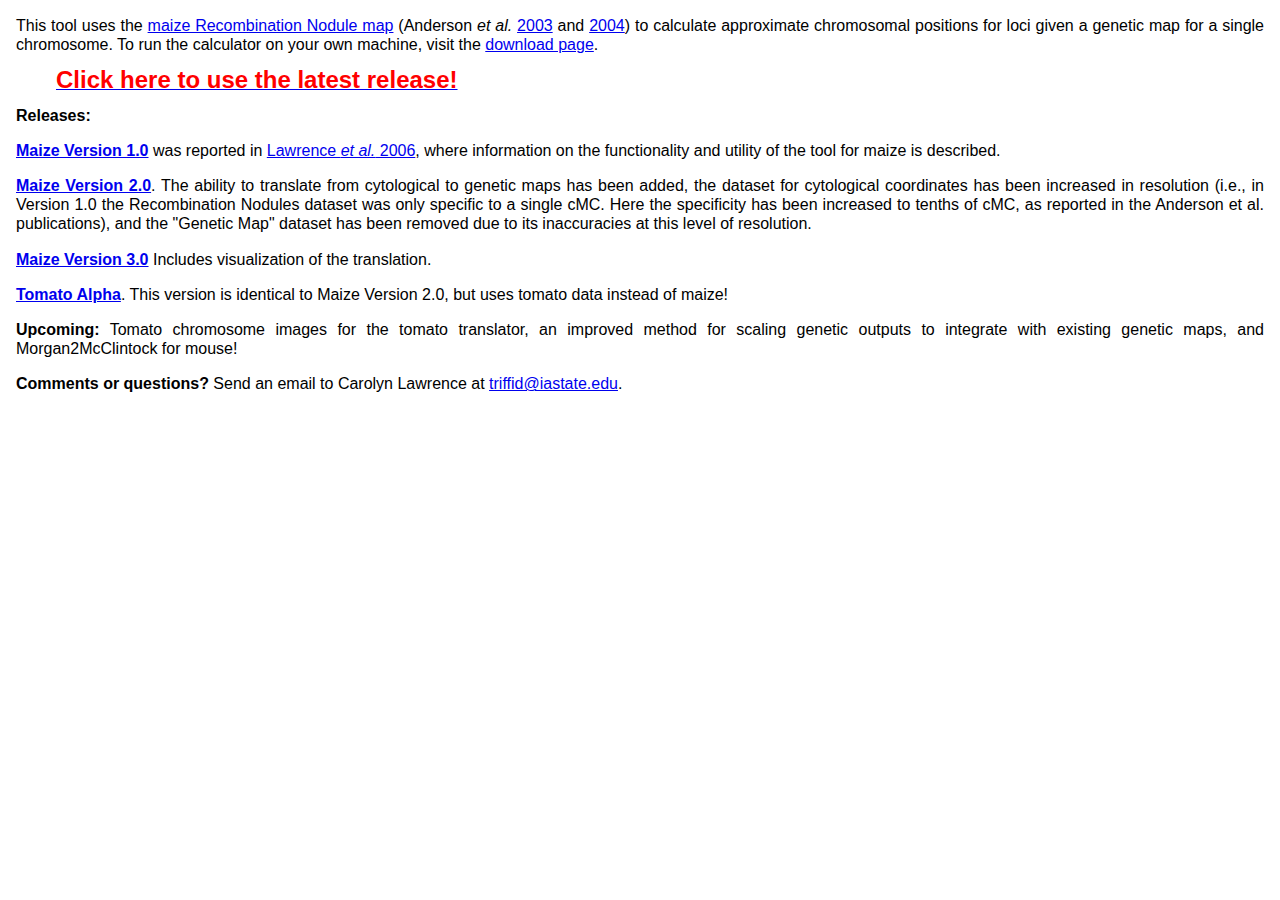
<file: index.html>
<html>
<head>
<title>Morgan to McClintock Translator</title>
<link rel="stylesheet" type="text/css" href="/assets/style.css" Title="TOCStyle">
<style>
body {
    margin: 1rem;
    text-align: justify;
}
</style>
</head>
<body>
<p>This tool uses the <a href="https://www.maizegdb.org/data_center/RNmaps" target="_blank" rel="noopener noreferrer">maize Recombination Nodule map</a> (Anderson <i>et al.</i> <a href="http://www.genetics.org/cgi/content/full/165/2/849">2003</a> and <a href="http://www.genetics.org/cgi/content/full/166/4/1923">2004</a>) to calculate approximate chromosomal positions for loci given a genetic map for a single chromosome. To run the calculator on your own machine, visit the <a href="https://github.com/darwincam/Morgan2McClintock">download page</a>.</p>

<blockquote><b><a href="./v3/" rel="noopener noreferrer"><span style="color: red; font-size: x-large;">Click here to use the latest release!</span></a></b></blockquote>
<p><b>Releases:</b></p>
<p><b><a href="./v1/" rel="noopener noreferrer">Maize Version 1.0</a></b> was reported in <a href="http://www.genetics.org/cgi/content/full/172/3/2007" target="_blank" rel="noopener noreferrer">Lawrence <i>et al.</i> 2006</a>, where information on the functionality and utility of the tool for maize is described.</p>
<p><b><a href="./v2/" rel="noopener noreferrer">Maize Version 2.0</a></b>. The ability to translate from cytological to genetic maps has been added, the dataset for cytological coordinates has been increased in resolution (i.e., in Version 1.0 the Recombination Nodules dataset was only specific to a single cMC. Here the specificity has been increased to tenths of cMC, as reported in the Anderson et al. publications), and the "Genetic Map" dataset has been removed due to its inaccuracies at this level of resolution.</p>
<p><a href="./v3/" rel="noopener noreferrer"><b>Maize Version 3.0</b></a> Includes visualization of the translation.</p>
<p><b><a href="./tomato/alpha/" rel="noopener noreferrer">Tomato Alpha</a></b>. This version is identical to Maize Version 2.0, but uses tomato data instead of maize!</p>
<p><b>Upcoming:</b> Tomato chromosome images for the tomato translator, an improved method for scaling genetic outputs to integrate with existing genetic maps, and Morgan2McClintock for mouse!</p>
<p><b>Comments or questions?</b> Send an email to Carolyn Lawrence at <a href="mailto:triffid@iastate.edu">triffid@iastate.edu</a>.</p>
</body>
</html>
</file>
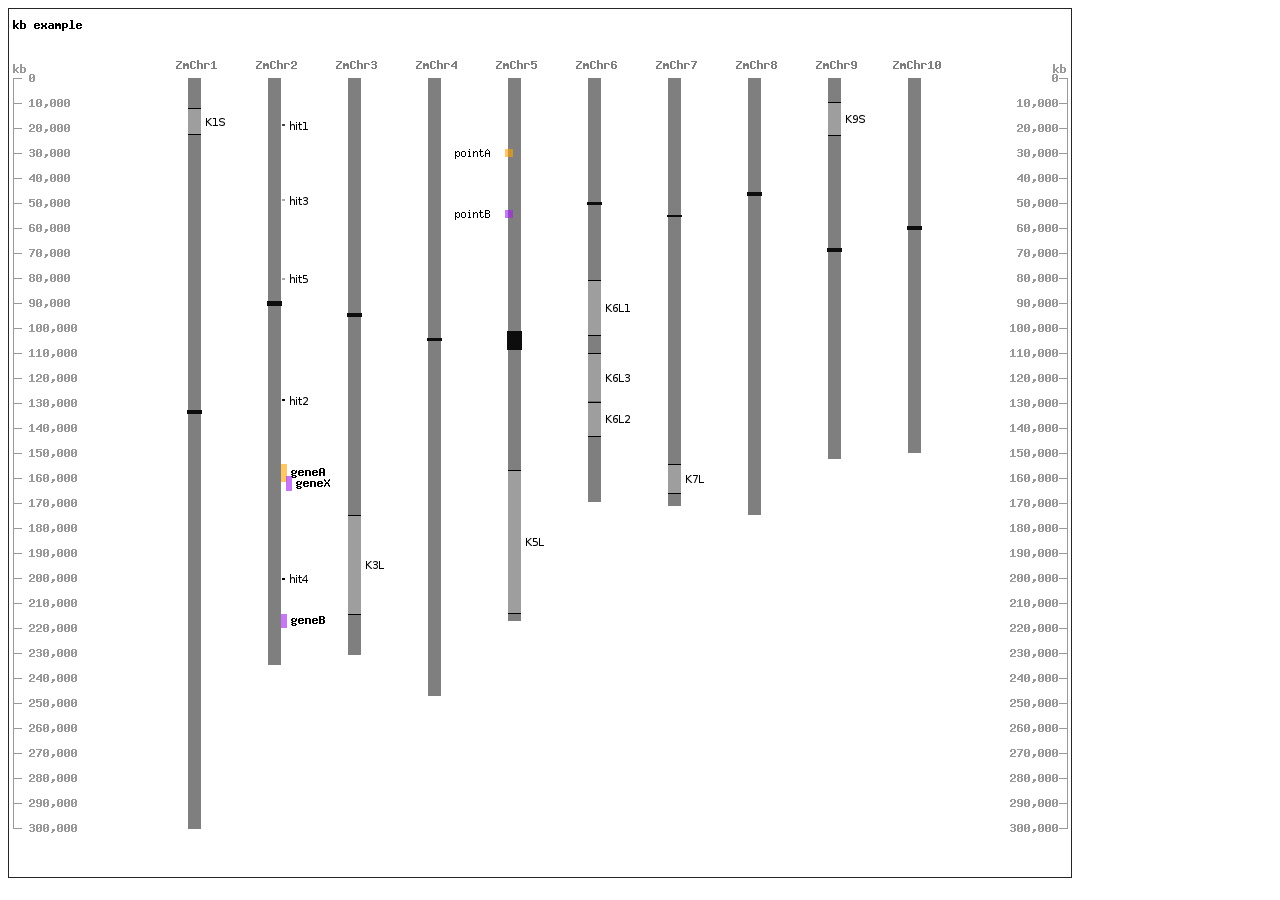
<file: v3/cvit.b1.2/examples/Zm-kb/imagemap.html>
<html>
<body>

<img src="testout.png" usemap="#features">

<map name="features">
  <area shape="rect" coords="512,138,554,151" href="">
  <area shape="rect" coords="657,456,697,485" href="">
  <area shape="rect" coords="273,385,306,399" href="">
  <area shape="rect" coords="270,456,313,473" href="" name="geneA">
  <area shape="rect" coords="215,468,259,482" href="" name="geneX">
 </map>

</body>
</html>
</file>
<file: assets/style.css>
body, * {
    font-family: Helvetica, Arial, sans-serif;
    line-height: 1.2rem;

}
body {
    margin: 0px;
    padding: 0px;
}
td { font-size: 90%; }
th { text-valign: top; }

.main-content {

    padding: 2rem;
}

.results-table {
    border-collapse: collapse;
}

.results-table td {
    padding: .6rem;
    border-style: solid;
    border-width: 1px 0px 0px 0px;
    border-color: darkgrey;

}

.results-table u {
    text-decoration: none;
}

pre {
    margin-left: 0px;
    padding-left: 0px;

}
</file>
